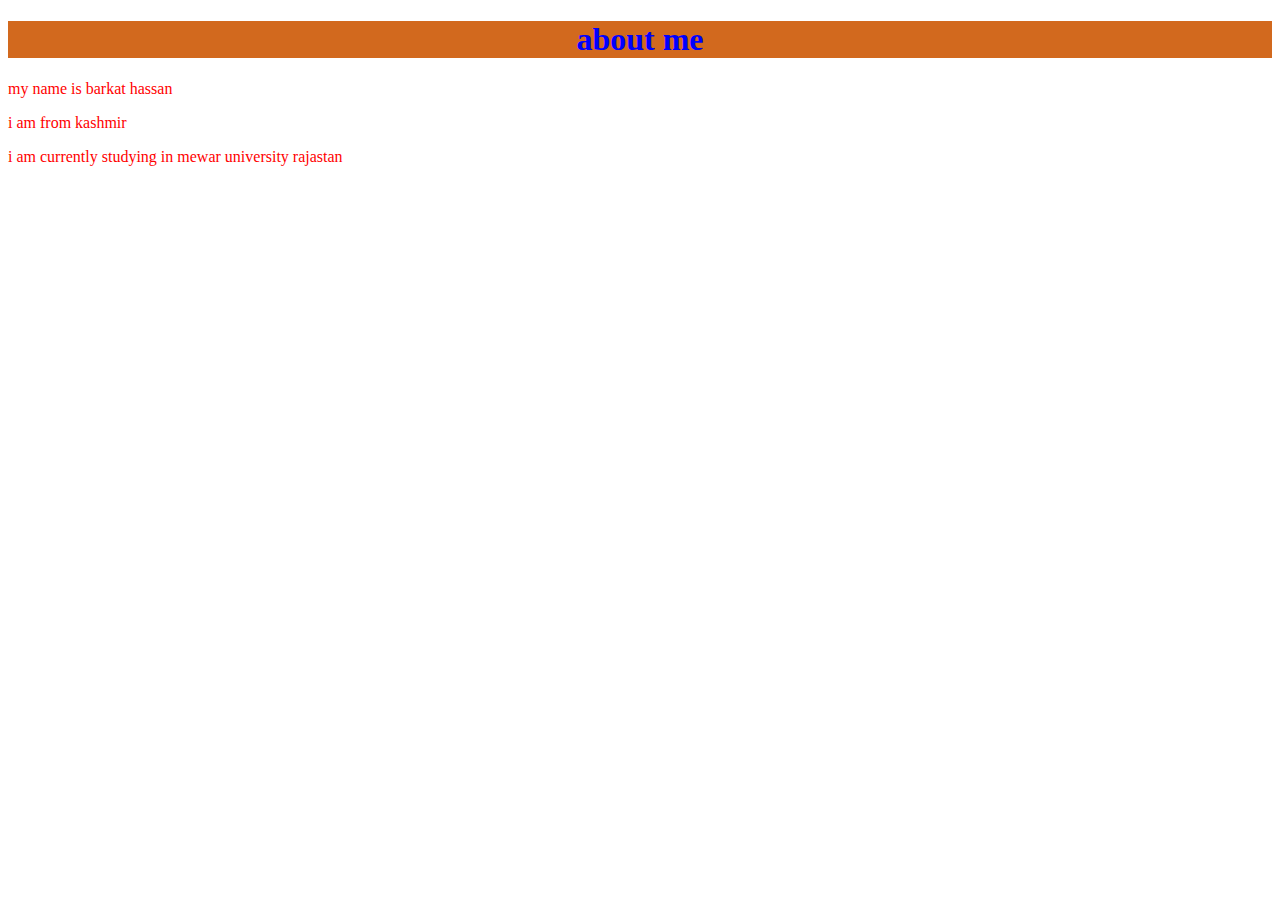
<file: about.html>
<!DOCTYPE html>
<html lang="en">
<head>
    <meta charset="UTF-8">
    <meta http-equiv="X-UA-Compatible" content="IE=edge">
    <meta name="viewport" content="width=device-width, initial-scale=1.0">
    <title>Document</title>
    <link rel="stylesheet" href="style1.css">
</head>
<body>
<h1>about me</h1>
    <p>my name is barkat hassan </p>
    <p>i am from kashmir </p>
<p>i am currently studying in mewar university rajastan</p>






</body>
</html>
</file>
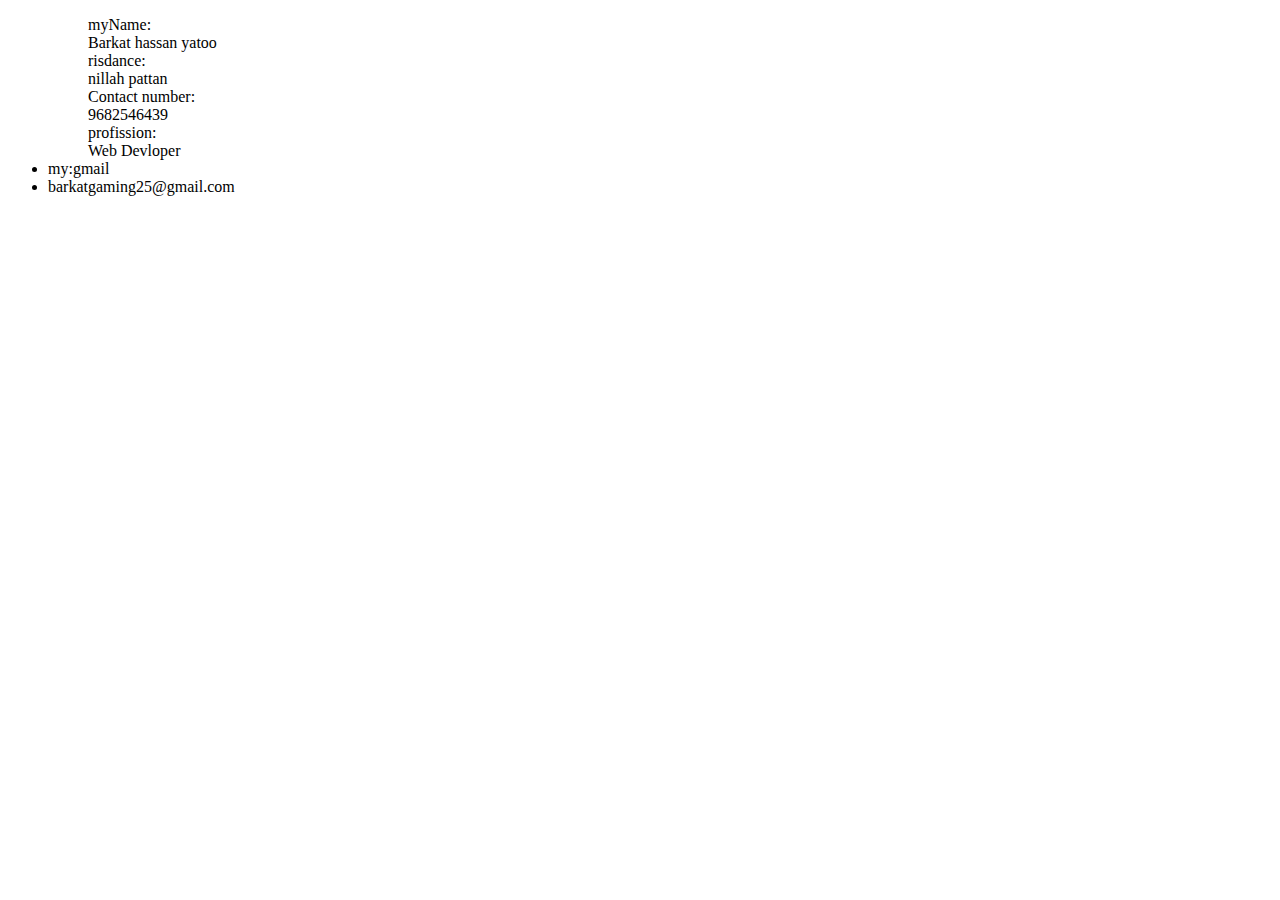
<file: contact.html>
<!DOCTYPE html>
<html lang="en">
<head>
    <meta charset="UTF-8">
    <meta http-equiv="X-UA-Compatible" content="IE=edge">
    <meta name="viewport" content="width=device-width, initial-scale=1.0">
    <title>Document</title>
</head>
<body>
    <ul>

<ul>myName:</ul>
<ul>Barkat hassan yatoo</ul>
<ul>risdance:</ul>
<ul>nillah pattan</ul>
<ul>Contact number:</ul>
<ul>9682546439</ul>
<ul>profission:</ul>
<ul>Web Devloper</ul>



<li>my:gmail</li>
<li>barkatgaming25@gmail.com</li>








    </ul>
    
</body>
</html>
</file>
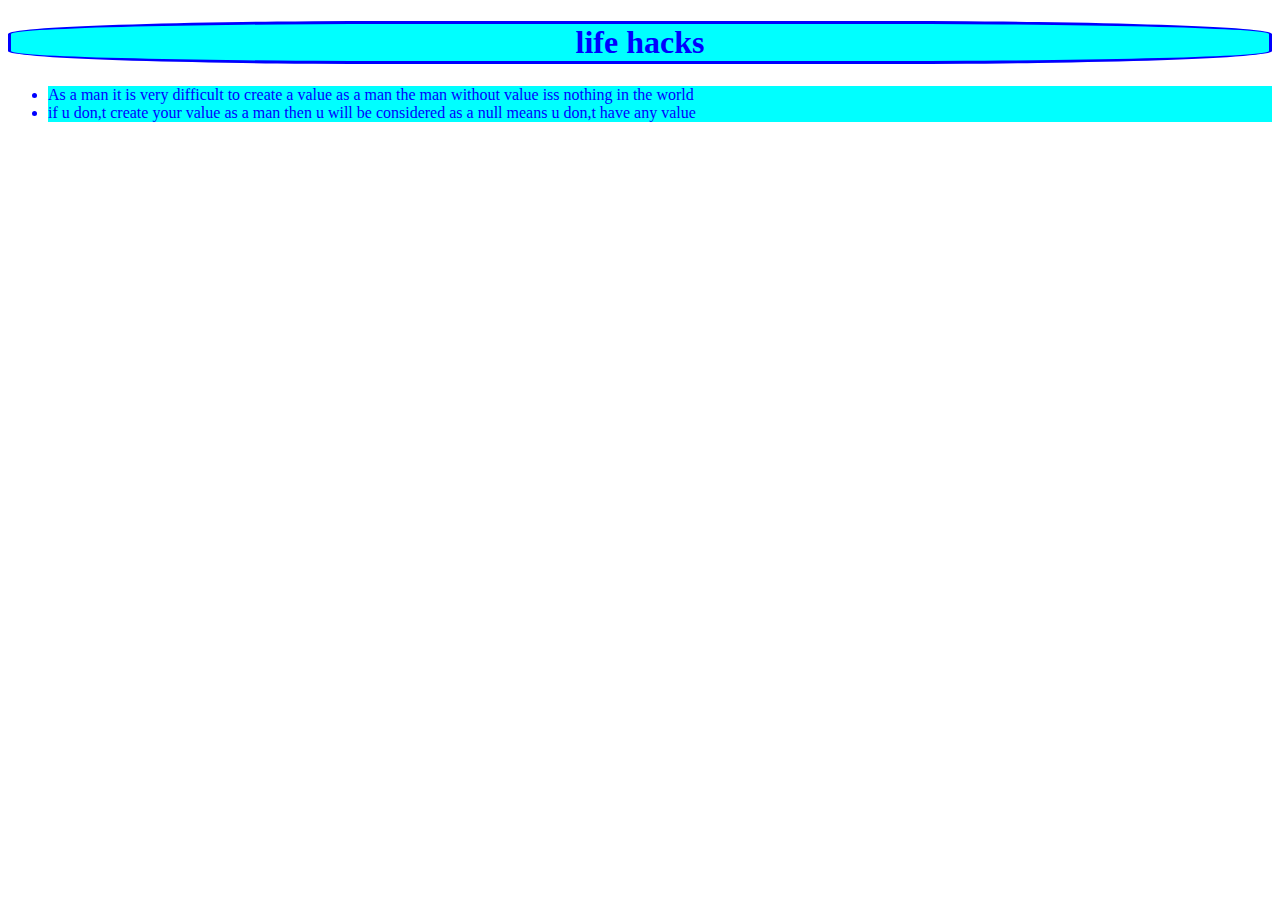
<file: life.html>
<!DOCTYPE html>
<html lang="en">
<head>
    <meta charset="UTF-8">
    <meta http-equiv="X-UA-Compatible" content="IE=edge">
    <meta name="viewport" content="width=device-width, initial-scale=1.0">
    <title>Document</title>




   
<style>


h1{
color: blue;text-align: center;background-color: aqua;border-style: solid;
border-radius: 30%;
}
li{
color: blue;
background-color: aqua;





}


</style>

</head>
<body> <h1>life hacks</h1>
    <ul>

<li>As a man it is very difficult to create a value as a man the man without value iss nothing in the world </li>

<li>if u don,t create your value as a man then u will be considered as a null means u don,t have any value</li>












    </ul>







</body>
</html>
</file>
<file: style1.css>
h1{color: blue;
background-color: chocolate;
text-align: center;

}
p{
color: red;




}
</file>
